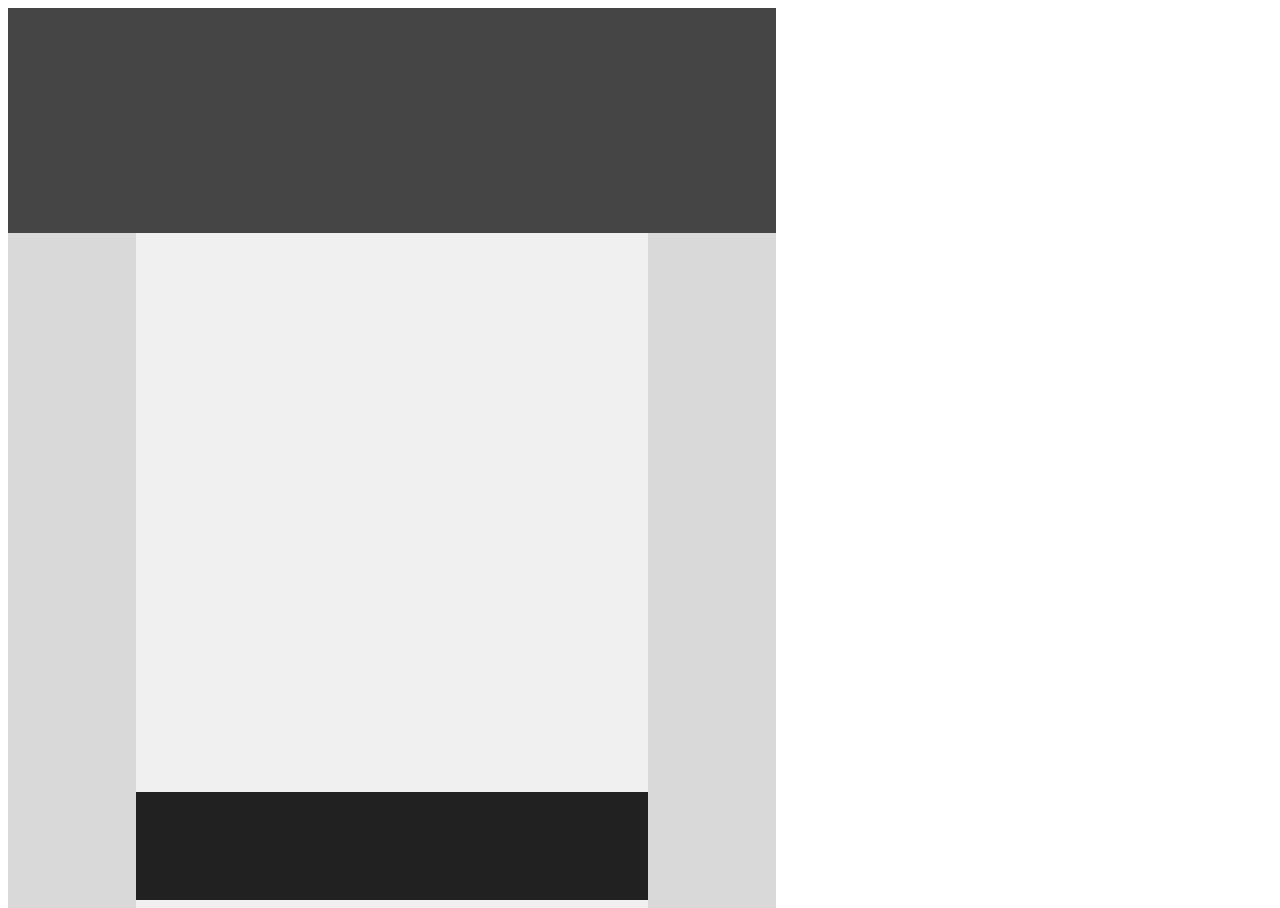
<file: html-demo-project/index.html>
<!DOCTYPE html>
<html>
    <head>
        <title>WebApp
        </title>
        <link rel="stylesheet" href="style.css">
    </head>
    <body>
        <header></header>
        <div class="back"> </div>
        <div class="bottom"></div>
        <div class="leftSide"></div>
        <div class="rightSide"></div>
        <div class="top"></div>
        

    </body>
</html>
</file>
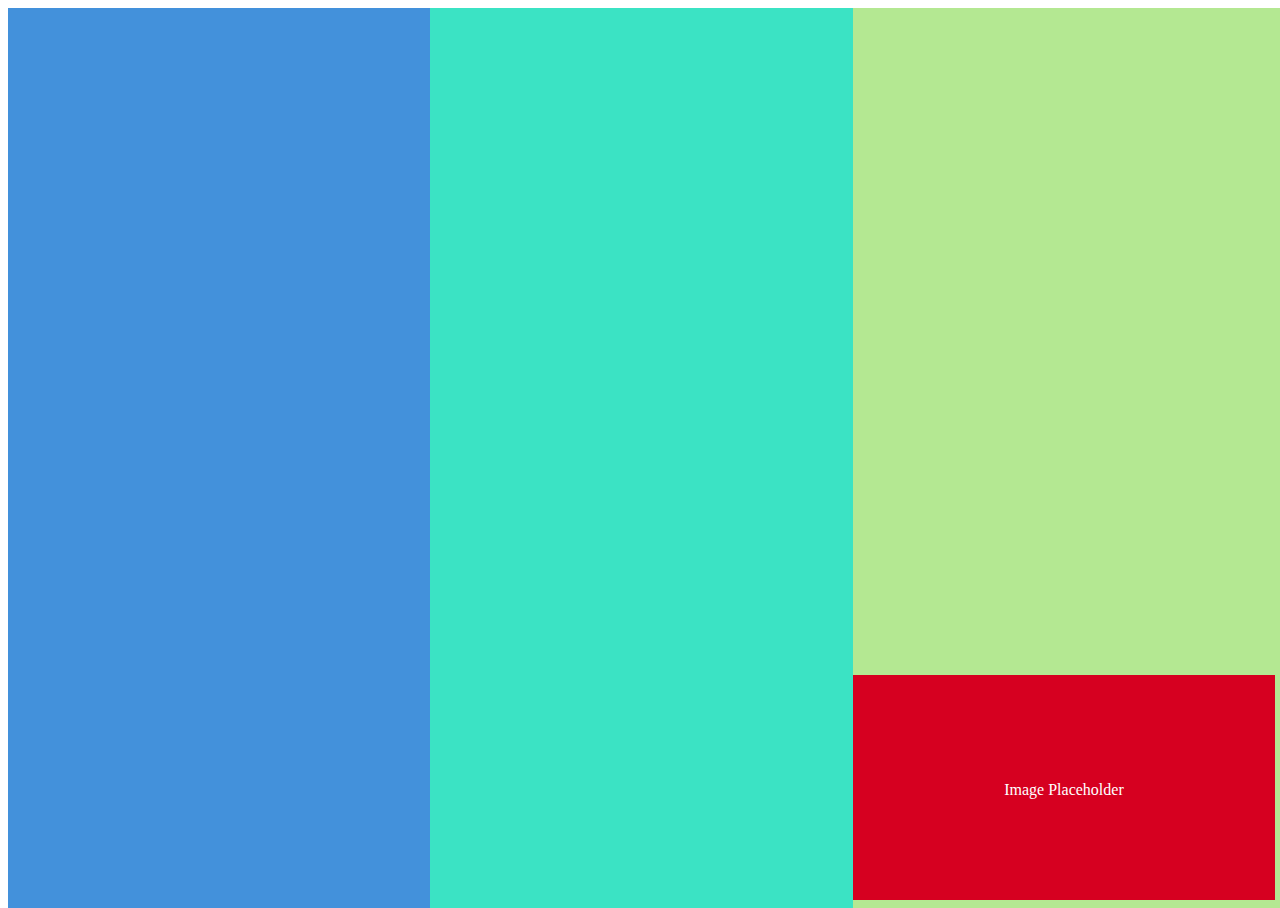
<file: html-demo-project2/index.html>
<!DOCTYPE html>
<html>
    <head>
        <title>WebApp
        </title>
        <link rel="stylesheet" href="stylesheet.css">
    </head>
    <body>
        <header></header>
        
        <div class="right"></div>
        <div class="center"></div>
        <div class="left"></div>
        <div class="bottom"> <p class="text">Image Placeholder</p></div>
        

    </body>
</html>
</file>
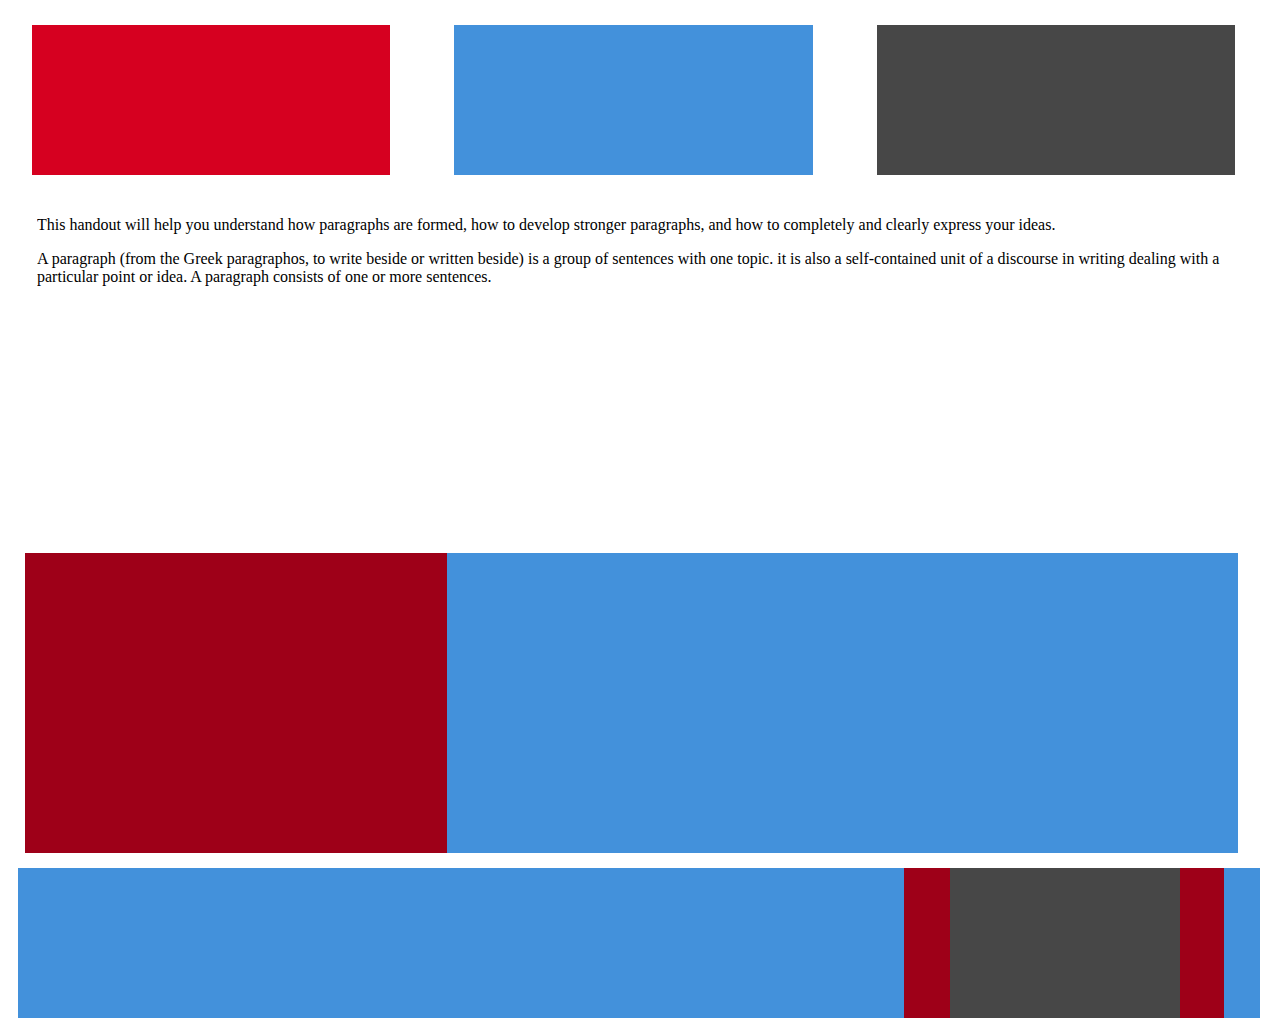
<file: html-demo-project4/index.html>
<!DOCTYPE html>
<html>
    <head>
        <title>project4
        </title>
        <link rel="stylesheet" href="stylesheet.css">
    </head>
    <body>
        <header></header>
   
        <div class="top red"></div>
        <div class="top blue"></div>
        <div class="top grey"></div>
        <div class="middle">
          <p>This handout will help you understand how paragraphs are formed, how to develop stronger paragraphs, and how to completely and clearly express your ideas.</p>
          
          <p>A paragraph (from the Greek paragraphos, to write beside or written beside) is a group of sentences with one topic. it is also a self-contained unit of a discourse in writing dealing with a particular point or idea. A paragraph consists of one or more sentences.
          </p>
          
       </div>
       <div class="four left"></div>
       <div class="four right"></div>
       <div class="bottom babyBlue"></div>
       <div class="bottom maroon"></div>
       <div class="bottom gray"></div>
   
        

    </body>
</html>
</file>
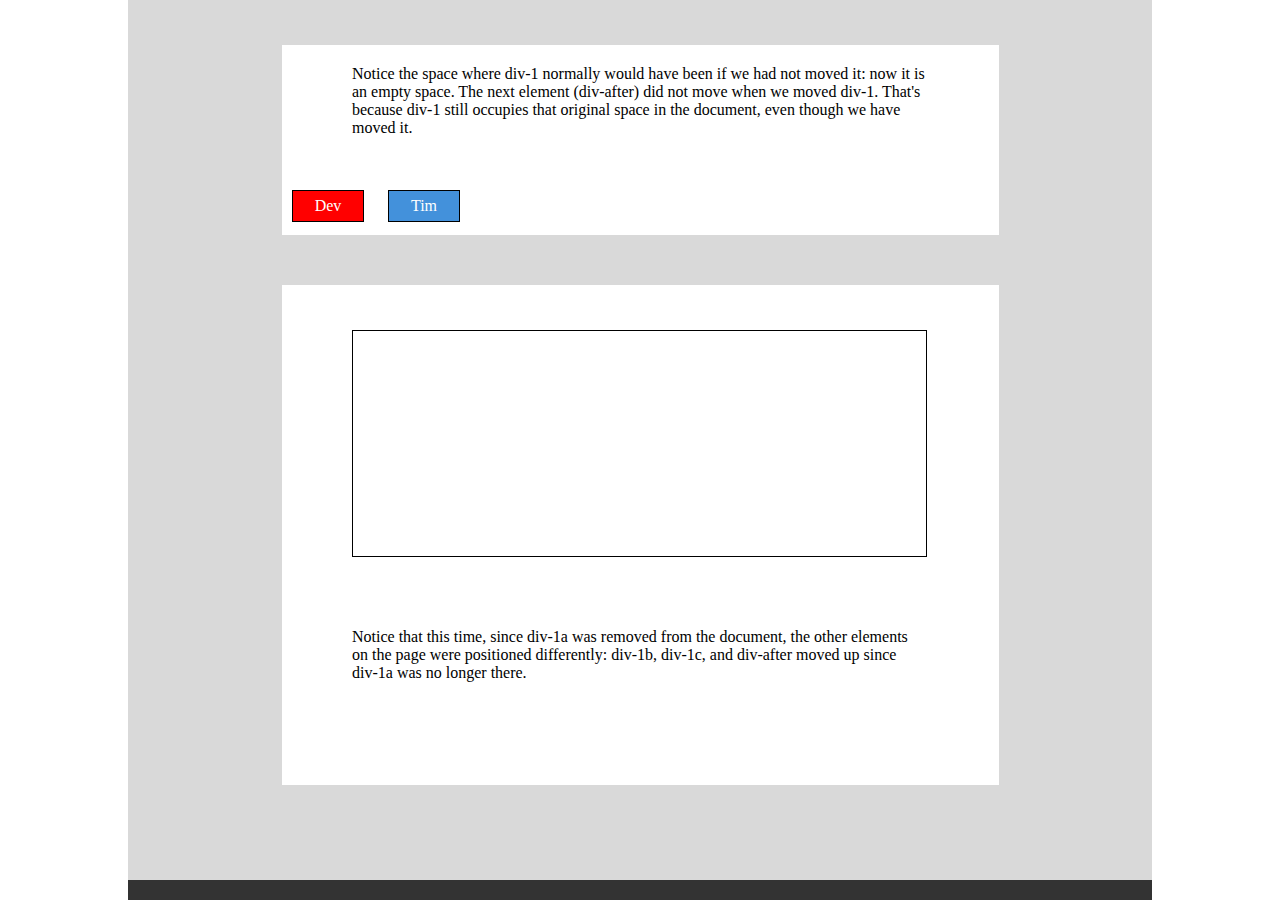
<file: html-demo-project5/index.html>
<!DOCTYPE html>
<html>
    <head>
        <title>project5
        </title>
        <link rel="stylesheet" href="stylesheet.css">
    </head>
    <body>
        <header></header>
        <div class="container">
        
            <div class="top">
          
                  <div class="paragraph">Notice the space where div-1 normally would have been if we had not moved it: now it is an empty space. The next element (div-after) did not move when we moved div-1. That's because div-1 still occupies that original space in the document, even though we have moved it.</div>
                  <div class=" button red"><a href="https://devmounta.in/">Dev</a></div>
                  <div class=" button blue"><a href="http://hawaiianiceutah.com/">Tim</a></div>

            </div>
        
            <div class="middle">
              
              <div class="image"></div>
              <div class="paragraph2">Notice that this time, since div-1a was removed from the document, the other elements on the page were positioned differently: div-1b, div-1c, and div-after moved up since div-1a was no longer there.</div>

           </div>
        
           <footer>
              <div class="apple"><a href="http://www.apple.com/">Apple</a></div>
              <div class="google"><a href="https://www.google.com/">Google</a></div>
           </footer>
       
        </div> 

    </body>
</html>
</file>
<file: html-demo-project/style.css>
html, body {

}
.back {
    height: 100%;
    width: 60%;
    position: absolute;
    
    background: hsla(0,0%,94%,1);
}
.bottom {
    bottom: 0;
    height: 12%;
    width: 60%;
    position: absolute;
    background: hsla(0,0%,13%,1);
    border: 0;
    padding: 0;
    
    
    
}
.leftSide {
    height: 100%;
    width: 10%;
    position: absolute;
    background: hsla(0,0%,85%,1);
}
.rightSide {
    margin-left: 50%;
    height: 100%;
    width: 10%;
    position:absolute;
    background: hsla(0,0%,85%,1);
}
.top {
    width: 60%;
    height: 25%;
    position: absolute;
    background: hsla(0,0%,27%,1);
}
</file>
<file: html-demo-project2/stylesheet.css>
html, body {
    height: 100%;
    width: 100%;
}
.right {
    height: 100%;
    width: 100%;
    background: hsla(96,65%,74%,1);
    position: fixed;
    
}
.center {
    height: 100%;
    width: 66%;
    background: hsla(169,75%,56%,1);
    position: fixed;
}
.left {
    height: 100%;
    width: 33%;
    background: hsla(209,68%,56%,1);
    position: fixed;
}
.bottom {
    height: 25%;
    width: 33%;
    position: fixed;
    background: hsla(351,100%,42%,1);
    bottom: 0%;
    margin-left: 66%;
    text-align: center;
   
}


p {
    margin-top: 25%;
    color: hsla(0,0%,100%,1);
        
}
</file>
<file: html-demo-project4/stylesheet.css>
html, body {
    width: 100%;
    height: 100%;
    margin:0;
    
    
}


.top {
    float:left;
    width: 28%;
    height: 150px;
    margin: 25px 32px;
    
}
.red {
    background: hsla(351, 100%, 42%, 1);
}
.blue {
    background:hsla(209, 68%, 56%, 1);
}
.grey {
    background: hsla(0, 0%, 28%, 1);
}
.middle {
    width: 93%;
    height: 37%;
    overflow:auto;
    margin: 225px 177px 20px 37px;
   
    
}
.four{
    
    width: 94%;
    height: 300px;
    background: hsla(209,68%,56%,1);
    margin-left: 35px;
    margin-right: -1px;

    
    
}
.left{
    width:33%;
    background:hsla(351,100%,31%,1);
    position: absolute;
    z-index: 10;
    margin-left: 25px;
    

}
.bottom {
    float:left;
    width: 97%;
    height: 150px;
    margin-left: 18px;
    margin-top: 15px;
    margin-bottom: 15px;
    position:absolute;

    

}
.babyBlue {
    
    background: hsla(209,68%,56%,1);
    margin-left: 18px;
    
}
.maroon {
    width: 25%;
    background: hsla(351,100%,31%,1);
    float: right;
    position: relative;
    z-index: 20;
    margin-right: 56px;
    }
.gray {
    width: 18%;
background: hsla(0,0%,28%,1);

z-index: 30;

margin-left: 950px;
  
}
</file>
<file: html-demo-project5/stylesheet.css>
html, body {
	width: 100%;
	height: 100%;
	margin: 0 auto;
}

.container {
	background:hsla(0,0%,85%,1);
	height: 100%;
	width:80%;
	margin: 0 auto;
	overflow: auto;
	
	
}

.top {
	height: 190px;
	width: 70%;
	background: white;
	position: relative;
	top: 5%;
	left: 154px;


	
}
.paragraph{
	width: 80%;
	height:80px;
	position: relative;
	left: 70px;
	top: 20px;
}
.button {
	width: 70px;
	height:30px;
	border: 1px solid black;
	display: inline-block;
	margin: 65px 10px;
	text-align:center;
	vertical-align: middle;
	line-height: 30px;

}
.red {
	background:red;
	color: white;

}
.blue{
	background: hsla(209,68%,56%,1);
	color:white;
}
.middle {
	height: 500px;
	width: 70%;
	background: white;
	position: relative;
	left: 154px;
	top: 95px;
}
.image {
	border:1px solid black;
	width: 80%;
	height:45%;
	position: relative;
	left: 70px;
	top: 45px;
	background-image: url(http://www.cornwallseo.com/search/wp-content/uploads/2013/07/Sydney_Harbour_Bridge_from_Circular_Quay.jpg);
}
.paragraph2{

	width: 80%;
	height:80px;
	position: relative;
	left: 70px;
	top: 116px;

}




footer {
  height: 15%;
  width: 100%;
  background: hsla(0,0%,20%,1);
  position: relative;
  top: 190px;
  color:white;
 
}
a{
	color:white;
	text-decoration: none;

}
.apple {
display: inline-block;
position: absolute;
margin-left: 80%;
margin-top: 20px;


}
.google {

display: inline-block;
position: absolute;
margin-left: 90%;
margin-top: 20px;
}
</file>
